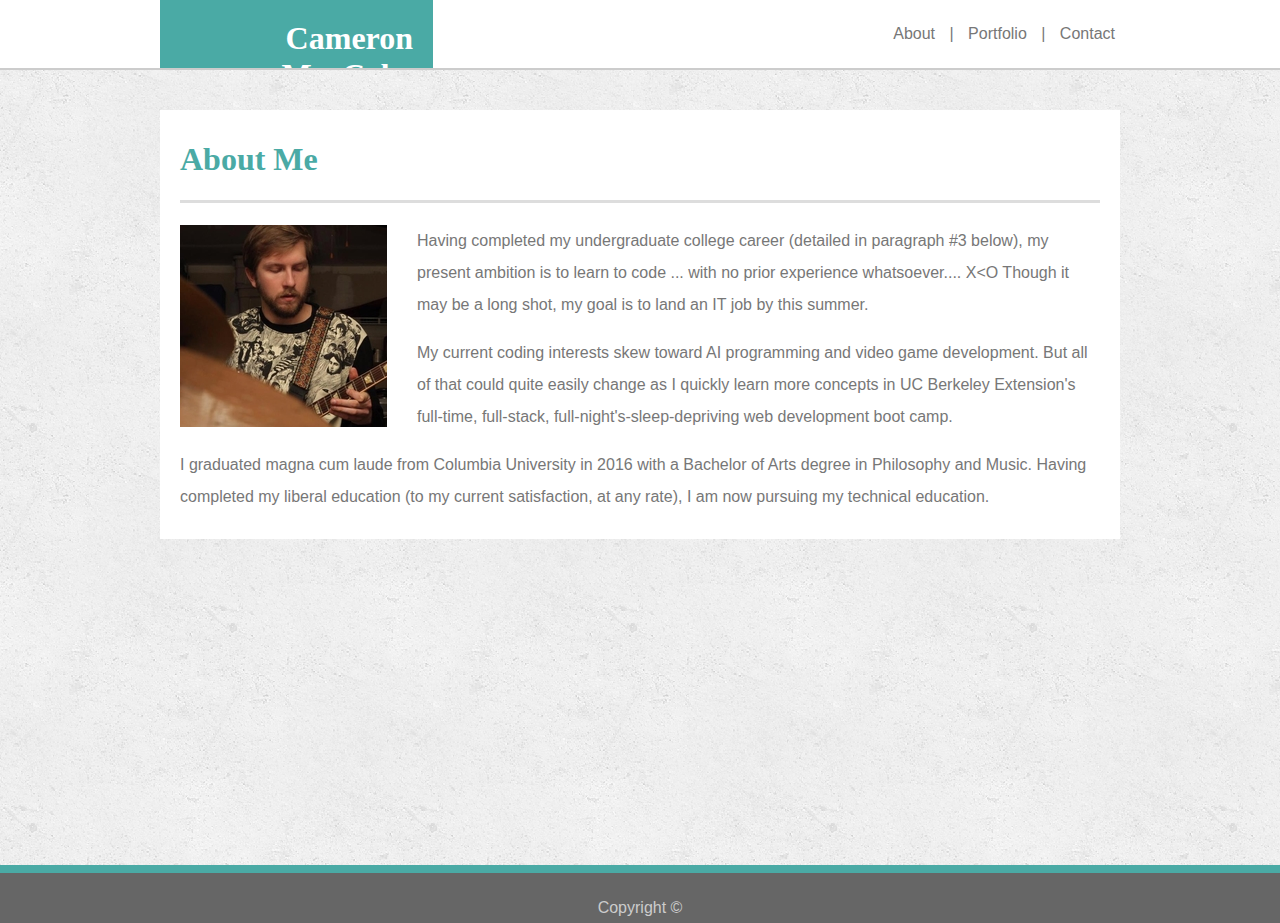
<file: index.html>
<!DOCTYPE html>
<html lang="en-us">

<head>
    <meta charset="UTF-8">
    <title>Portfolio_About-Me</title>
    <!--link to CSS file-->
    <link rel="stylesheet" type="text/css" href="assets/css/style.css">
</head>

<body>
    <!--create navbar-->
    <nav class="navbar">
        <!--create logo/nameplate on left side of navbar using header-->
        <header>
            <h1 class="logo">Cameron MacCabe</h1>
        </header>
        <!--structure of right side of navbar: 3 links divided by 2 lines-->
        <a class="navbar-link" href="#">About</a>

        <a class="navbar-divider">|</a>

        <a class="navbar-link" href="portfolio.html">Portfolio</a>

        <a class="navbar-divider">|</a>
        
        <a class="navbar-link" href="contact.html">Contact</a>

    </nav>
    <!--create background/wallpaper-->
    <div class="background">
        <!--create container distinct from background to hold content-->
        <section class="container">
            <!--separate header as a row in order to make a separating border/line in CSS-->
            <div class="header-row">
                <header>
                    <h1>About Me</h1>
                </header>
            </div>
            <!--embed image-->
            <img id="profile-picture" src="assets/images/profile-picture.jpg" alt="Profile Picture">
            <!--3-paragraph bio-->
            <p>
            Having completed my undergraduate college career (detailed in paragraph #3 below), my present ambition is to learn to code ... with no prior experience whatsoever.... X&lt;O Though it may be a long shot, my goal is to land an IT job by this summer.
            </p>
            <p>
            My current coding interests skew toward AI programming and video game development. But all of that could quite easily change as I quickly learn more concepts in UC Berkeley Extension's full-time, full-stack, full-night's-sleep-depriving web development boot camp.
            </p>
            <p>
            I graduated magna cum laude from Columbia University in 2016 with a Bachelor of Arts degree in Philosophy and Music. Having completed my liberal education (to my current satisfaction, at any rate), I am now pursuing my technical education.
            </p>

        </section>

    </div>
    <!--create footer to display copyright notice-->
    <footer>
        <div class="footer-content">Copyright&nbsp;©</div>
    </footer>

</body>

</html>
</file>
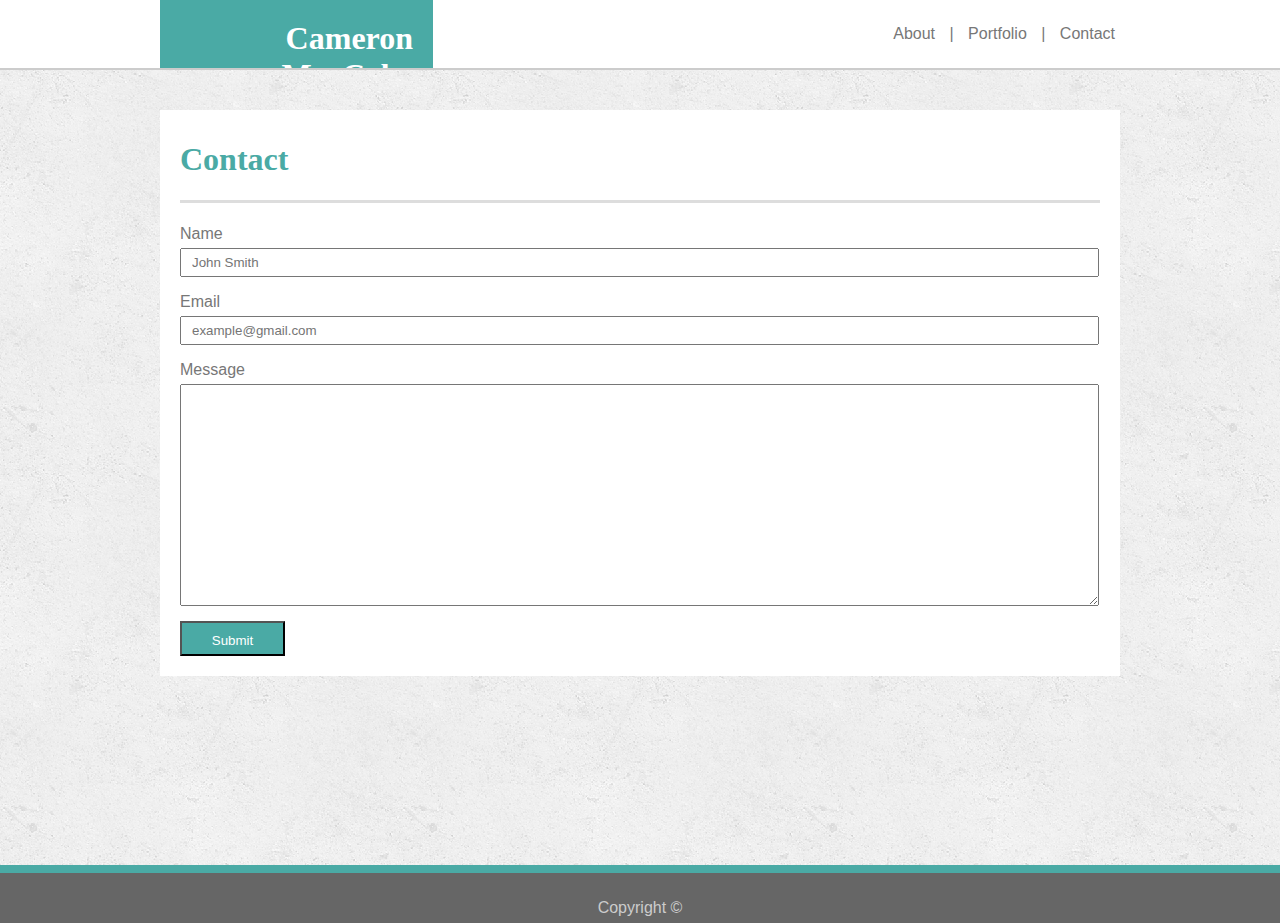
<file: contact.html>
<!DOCTYPE html>
<html lang="en-us">

<head>
    <meta charset="UTF-8">
    <title>Portfolio_Contact</title>
    <link rel="stylesheet" type="text/css" href="assets/css/style.css">
</head>

<body>
    <!--create navbar-->
    <nav class="navbar">
        <!--create logo/nameplate on left side of navbar using header-->
        <header>
            <h1 class="logo">Cameron MacCabe</h1>
        </header>
        <!--structure of right side of navbar: 3 links divided by 2 lines-->
        <a class="navbar-link" href="index.html">About</a>

        <a class="navbar-divider">|</a>
    
        <a class="navbar-link" href="portfolio.html">Portfolio</a>
    
        <a class="navbar-divider">|</a>
            
        <a class="navbar-link" href="#">Contact</a>

    </nav>
    <!--create background/wallpaper-->
    <div class="background">
        <!--create container distinct from background to hold content-->
        <section class="container">
            <!--separate header as a row in order to make a separating border/line in CSS-->
            <div class="header-row">
                <header>
                    <h1>Contact</h1>
                </header>
            </div>
            <!--create forms for data input-->
            <form action="action_page.php">

                <label for="name">Name</label>
                <br>
                <input type="text" id="name" name="name" placeholder="John Smith">

                <p></p>

                <label for="email">Email</label>
                <br>
                <input type="text" id="email" name="email" placeholder="example@gmail.com">

                <p></p>

                <label for="message">Message</label>
                <br>
                <textarea id="message" name="message"></textarea>

                <p></p>

                <input type="submit" id="submit" value="Submit">
                
            </form>

        </section>

    </div>
    <!--create footer to display copyright notice-->
    <footer>
        <div class="footer-content">Copyright&nbsp;©</div>
    </footer>

</body>

</html>
</file>
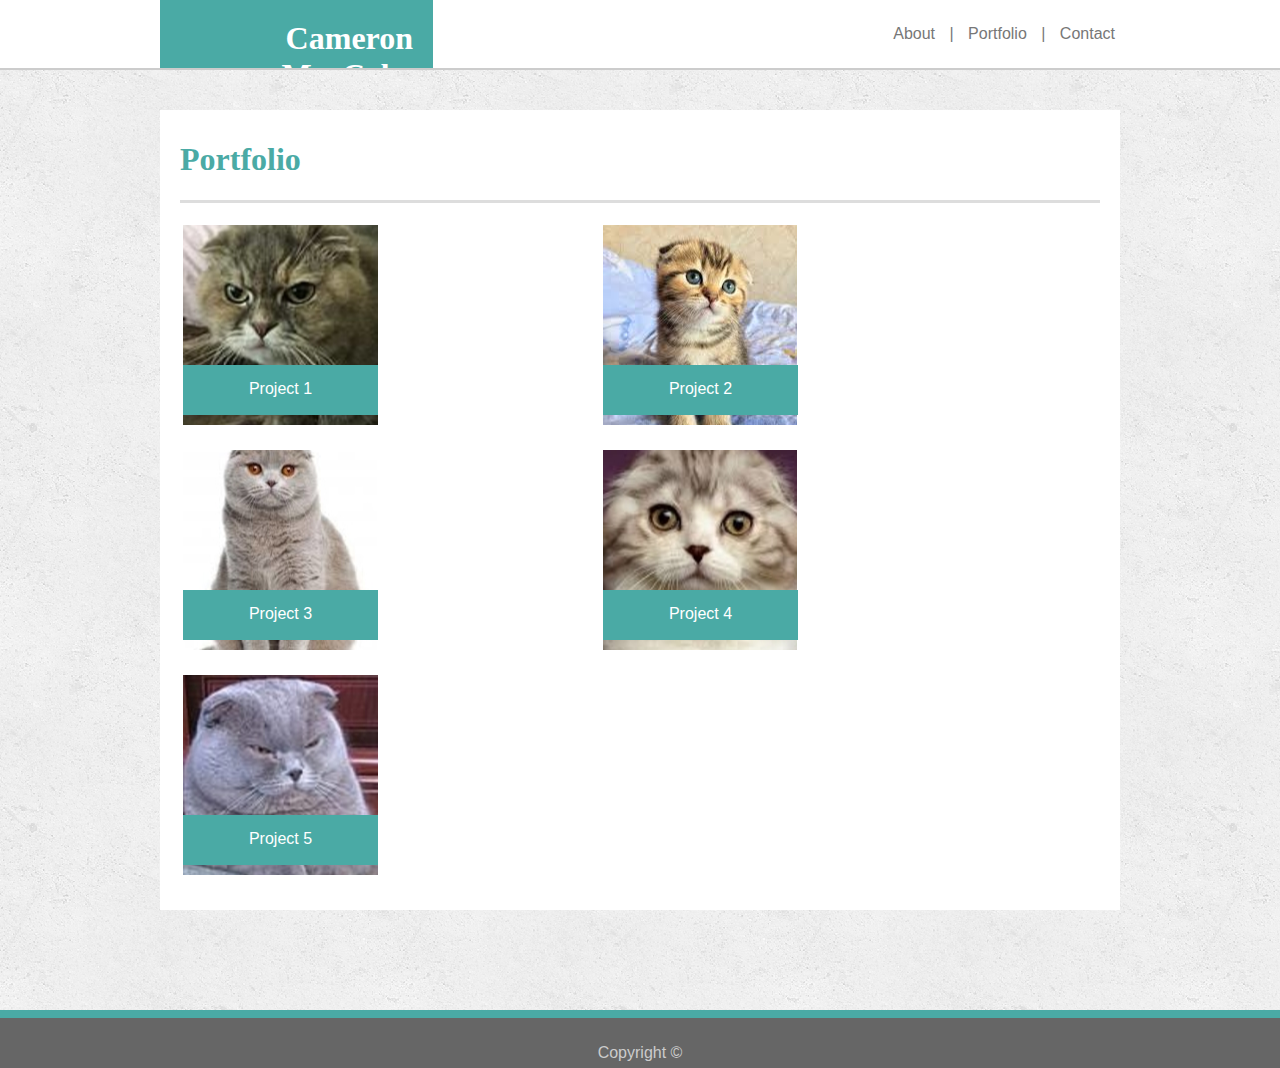
<file: portfolio.html>
<!DOCTYPE html>
<html lang="en-us">

<head>
    <meta charset="UTF-8">
    <title>Portfolio_Portfolio</title>
    <link rel="stylesheet" type="text/css" href="assets/css/style.css">
</head>

<body>
    <!--create navbar-->
    <nav class="navbar">
        <!--create logo/nameplate on left side of navbar using header-->
        <header>
            <h1 class="logo">Cameron MacCabe</h1>
        </header>
        <!--structure of right side of navbar: 3 links divided by 2 lines-->
        <a class="navbar-link" href="index.html">About</a>

        <a class="navbar-divider">|</a>
    
        <a class="navbar-link" href="#">Portfolio</a>
    
        <a class="navbar-divider">|</a>
            
        <a class="navbar-link" href="contact.html">Contact</a>

    </nav>
    <!--create background/wallpaper-->
    <div class="background">
        <!--create container distinct from background to hold content-->
        <section class="container">
            <!--separate header as a row in order to make a separating border/line in CSS-->
            <div class="header-row">
                <header>
                    <h1>Portfolio</h1>
                </header>
            </div>
            <!--group links into rows of 2-->
            <div class="row">
                <!--give each link its own container = background image specified in style sheet-->
                <div id="pic1" class="img" alt="Project 1">
                    <!--contain each link in its own miniature navbar within the background image-->
                    <div class="bottomnav">
                        <!--placeholder link and text in navbar-->
                        <a href="#project1">Project 1</a>
                    </div>
                </div>

                <div id="pic2" class="img" alt="Project 2">
                    <div class="bottomnav">
                        <a href="#project2">Project 2</a>
                    </div>
                </div>

            </div>

            <div class="row">

                <div id="pic3" class="img" alt="Project 3">
                    <div class="bottomnav">
                        <a href="#project3">Project 3</a>
                    </div>
                </div>
        
                <div id="pic4" class="img" alt="Project 4">
                    <div class="bottomnav">
                        <a href="#project4">Project 4</a>
                    </div>
                </div>
    
            </div>

            <div class="row">

                <div id="pic5" class="img" alt="Project 5">
                    <div class="bottomnav">
                        <a href="#project5">Project 5</a>
                    </div>
                </div>
    
            </div>

        </section>

    </div>
    <!--create footer to display copyright notice-->
    <footer>
        <div class="footer-content">Copyright&nbsp;©</div>
    </footer>

</body>

</html>
</file>
<file: assets/css/style.css>
/*set default font family and color*/
body{
    font-family: 'Arial', 'Helvetica Neue', Helvetica, sans-serif;
    color: #777777;
}

/*set dimensions and placement of navbar*/
.navbar{
    text-align: right;
    padding: 25px 0 15px 20px;
    width: 940px;
    height: 28px;
    margin: -8px auto -27px auto;
}

/*set font family and color of section headers*/
header{
    font-family: 'Georgia', Times, Times New Roman, Times, serif;
    color: #4aaaa5;
}

/*set colors and placement of logo/nameplate*/
.logo{
    background-color: #4aaaa5;
    color: #ffffff;
    padding: 23px 20px 20px 20px;
    width: 233px;
    height: 28px;
    margin: -28px auto 0 -20px;
    float: left;
}

/*display navbar text as plain text, set text color, and add space between links via padding*/
.navbar-link{
    text-decoration: none;
    color: #777777;
    padding: 0 5px 0 5px;
}

/*style navbar dividers to conform aesthetically with links*/
.navbar-divider{
    color: #777777;
    padding: 0 5px 0 5px;
}

/*set imported background image behind main content and add border between background and navbar*/
.background{
    background-image: url(../images/concrete_seamless.png);
    padding: 20px 10px 100px 10px;
    border-top: solid;
    border-color: #cccccc;
    border-width: 2px;
    margin: 27px -10px 0 -10px;
}

/*set color, dimensions, and placement of box containing main page info*/
.container{
    background-color: #ffffff;
    width: 920px;
    padding: 10px 20px 10px 20px;
    margin: 20px auto 0 auto;
}

/*contain section header within its own row in order to create border between header and detailed info below*/
.header-row{
    border-bottom: solid;
    border-color: #dddddd;
    border-width: 3px;
    margin-bottom: 22px;
}

/*set profile picture to have the text wrap around it*/
#profile-picture{
    float: left;
    padding-right: 30px;
}

/*add space between lines of text in paragraphs*/
p{
    line-height: 200%;
}

/*set color, dimensions, and placement of footer; add border between background and footer*/
footer{
    background-color: #666666;
    height: 50px;
    border-top: solid;
    border-color: #4aaaa5;
    border-width: 8px;
    margin: 0 -10px -15px -10px;
}

/*center copyright notice within footer, set color, and place at bottom*/
.footer-content{
    display: flex;
    justify-content: center;
    color: #cccccc;
    margin-top: 26px;
}

/*set dimensions of and placement of text within data forms*/
input, textarea{
    width: 895px;
    height: 5px;
    padding: 10px;
    margin-top: 5px;
}

/*set dimensions of message box*/
#message{
    width: 897px;
    height: 200px;
}

/*set colors, dimensions, and margins of "Submit" button*/
#submit{
    background-color: #4aaaa5;
    color: #ffffff;
    width: 105px;
    height: 35px;
    margin: -5px 0 10px 0;
}

/*set background images*/
.img{
    background-position: center;
    background-repeat: no-repeat;
    padding: 100px;
    position: relative;
}

/*pair pictures and links on the right with their partners on the left*/
#pic1, #pic3, #pic5{
    float: left;
}

/*see comment above*/
#pic2, #pic4{
    float: right;
    margin-right: 300px;
}

/*indicate paths to the respective image files*/

#pic1{
    background-image: url("../images/cat1.jpeg");
}

#pic2{
    background-image: url("../images/cat2.jpeg");
}

#pic3{
    background-image: url("../images/cat3.jpeg");
}

#pic4{
    background-image: url("../images/cat4.jpeg");
}

#pic5{
    background-image: url("../images/cat5.jpeg");
}

/*set up color and dimensions of miniature navbars and overlay them onto their background images*/
.bottomnav{
    text-align: center;
    background-color: #4aaaa5;
    width: 195px;
    height: 35px;
    padding-top: 15px;
    margin: 15% 0 0 -97px;
    position: absolute;
    bottom: 10px;
}

/*display default link text as plain text and set default link text color*/
a{
    text-decoration: none;
    color: #ffffff;
}

/*add padding and margins to properly align images with links into uniform rows*/
.row{
    padding-bottom: 150px;
    margin-bottom: 75px;
}

/*some bonus features*/

/*apply colors to pseudoclasses to generate hover effects*/

a:active{
    color: red;
}

a:hover{
    color: blue;
}

a:focus{
    color: purple;
}

/*add "sticky footer" feature: footer sticks to the bottom of the window even when there is not enough content to fill the page*/

body{
    display: flex;
    min-height: 100vh;
    flex-direction: column;
}

.background{
    flex: 1;
}
</file>
